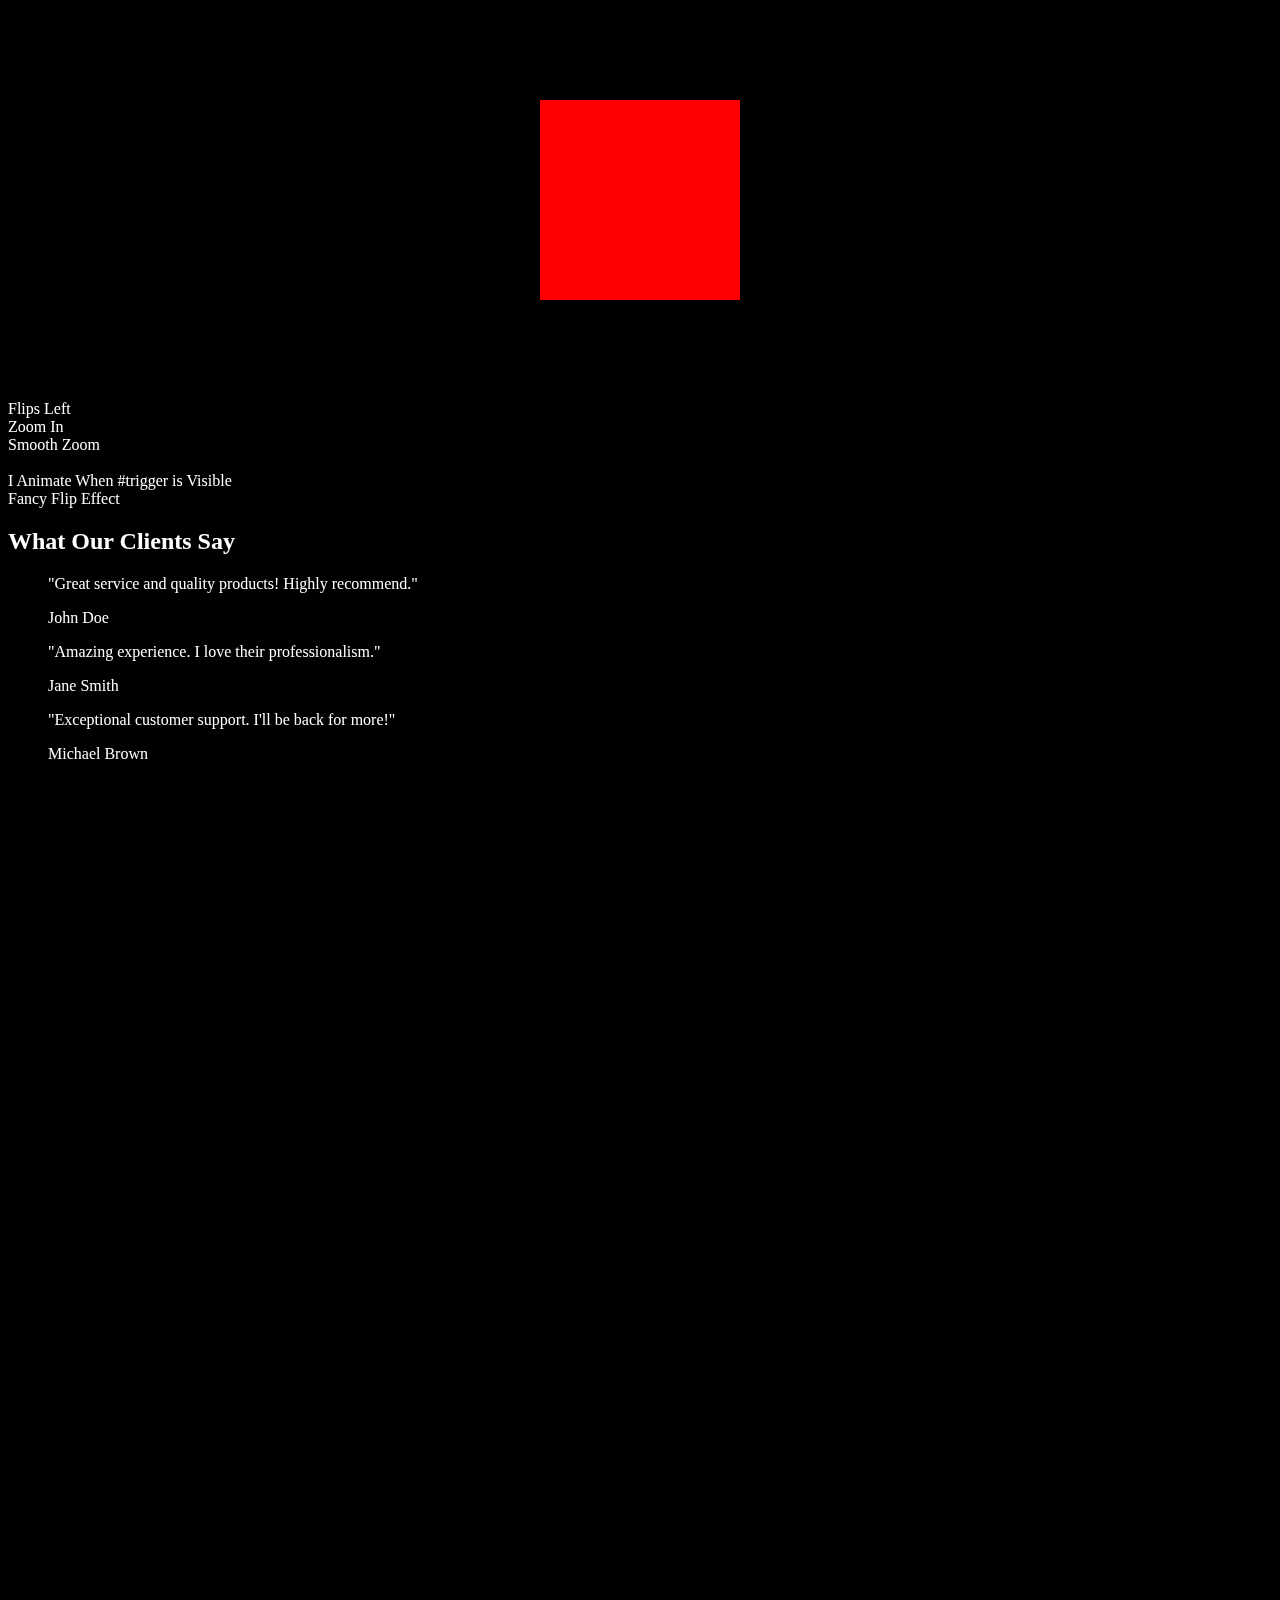
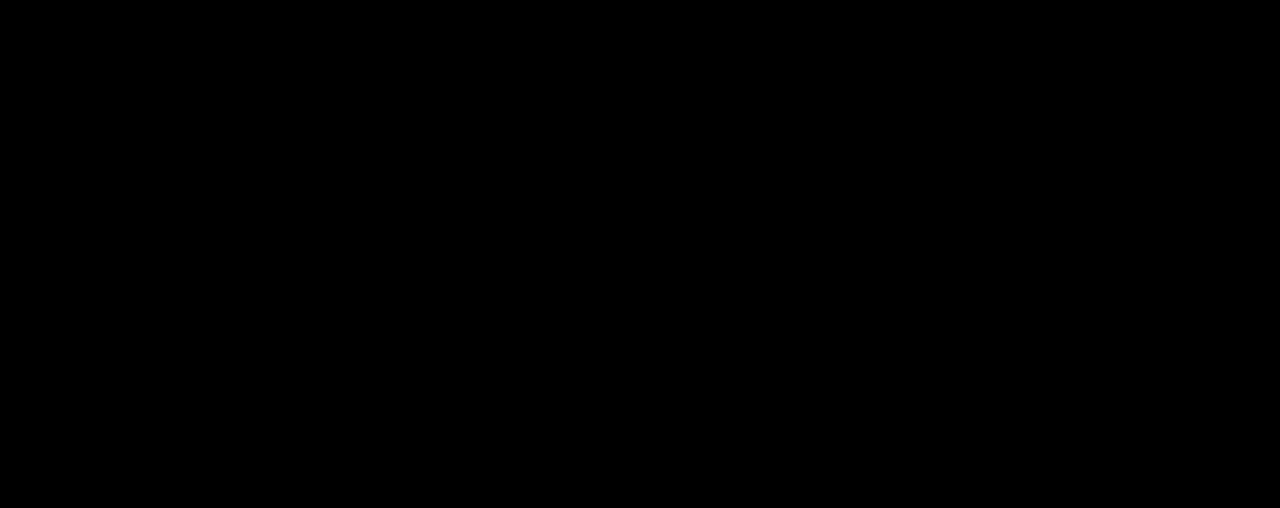
<file: test.html>
<!DOCTYPE html>
<html lang="en">
<head>
    <meta charset="UTF-8">
    <meta name="viewport" content="width=device-width, initial-scale=1.0">
    <title>AOS Test</title>
    <link rel="stylesheet" href="https://unpkg.com/aos@next/dist/aos.css">
    <style>
        body {
            height: 2000px;
            background-color: black;
            color: white;
        }
        .box {
            width: 200px;
            height: 200px;
            background-color: red;
            margin: 100px auto;
        }
    </style>
</head>
<body>
    <div class="box" data-aos="fade-down"></div>

    <div data-aos="flip-left">Flips Left</div>
    <div data-aos="zoom-in">Zoom In</div>
    <!-- <div data-aos="slide-right">Slide Right</div>
    <div data-aos="fade-up" data-aos-duration="2000">Slow Fade Up</div>
    <div data-aos="fade-up" data-aos-delay="500">Delayed Animation</div> -->
    <div data-aos="zoom-in" data-aos-easing="ease-out">Smooth Zoom</div>
    <div data-aos="fade-up" data-aos-offset="1000">Starts After Scrolling 300px</div>
    <div id="trigger"></div>
    <div data-aos="fade-up" data-aos-anchor="#trigger">I Animate When #trigger is Visible</div>
    <div data-aos="flip-left" data-aos-delay="300" data-aos-duration="2000" data-aos-easing="ease-in-out">
        Fancy Flip Effect
    </div>
    
    <section id="testimonials" class="py-5">
        <div class="container">
            <h2 class="text-center mb-4" data-aos="fade-up">What Our Clients Say</h2>
            <div class="row">
                <div class="col-md-4" data-aos="fade-right" data-aos-duration="1000">
                    <div class="card p-3">
                        <blockquote class="blockquote mb-0">
                            <p>"Great service and quality products! Highly recommend."</p>
                            <footer class="blockquote-footer">John Doe</footer>
                        </blockquote>
                    </div>
                </div>
                <div class="col-md-4" data-aos="fade-up" data-aos-duration="1000">
                    <div class="card p-3">
                        <blockquote class="blockquote mb-0">
                            <p>"Amazing experience. I love their professionalism."</p>
                            <footer class="blockquote-footer">Jane Smith</footer>
                        </blockquote>
                    </div>
                </div>
                <div class="col-md-4" data-aos="fade-left" data-aos-duration="1000">
                    <div class="card p-3">
                        <blockquote class="blockquote mb-0">
                            <p>"Exceptional customer support. I'll be back for more!"</p>
                            <footer class="blockquote-footer">Michael Brown</footer>
                        </blockquote>
                    </div>
                </div>
            </div>
        </div>
    </section>
    






    <script src="https://unpkg.com/aos@next/dist/aos.js"></script>
    <script>
        AOS.init();
        AOS.init({
            once: false,
            mirror: true
        });

    </script>
    
</body>
</html>
</file>
